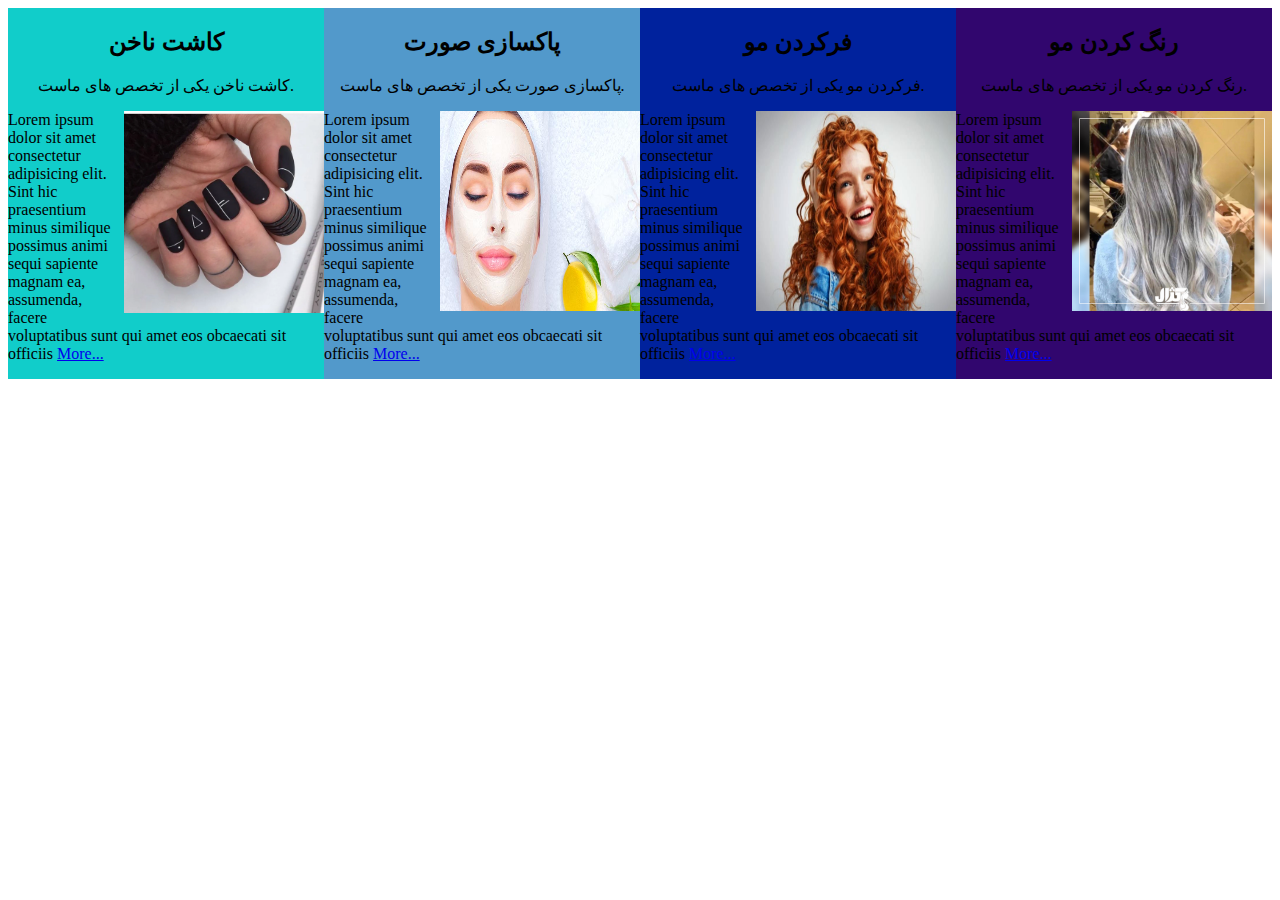
<file: project-1/index.html>
<!DOCTYPE html>
<html lang="en">
<head>
    <meta charset="UTF-8">
    <meta name="viewport" content="width=device-width, initial-scale=1.0">
    <link rel="stylesheet" href="style/style.css">
    <link rel="shortcut icon" href="images/—Pngtree—3d icon of windows programming_13306927.jpg" type="image/x-icon">
    <title>project-1</title>
</head>
<body>
    <div style="background-color: rgb(17, 205, 202);">
        <h2>کاشت ناخن</h2>
        <p class="paragheraf">کاشت ناخن یکی از تخصص های ماست.</p>
        <p>
            <img src="images/black-fake-nails.jpg.webp" alt="kasht Nakhon" width="200px">
            Lorem ipsum dolor sit amet consectetur adipisicing elit. Sint hic praesentium minus similique possimus animi sequi sapiente magnam ea, assumenda, facere voluptatibus sunt qui amet eos obcaecati sit officiis
            <a href="#">More...</a>
        </p>
    </div>
    <div style="background-color: rgba(30, 122, 187, 0.77);">
        <h2>پاکسازی صورت</h2>
        <p class="paragheraf">پاکسازی صورت یکی از  تخصص های ماست.</p>
        <p>
            <img src="images/s6d15s4d2fs6d2f54sdc6.jpg" alt="Packsazy Sorat" width="200px" height="200px">
            Lorem ipsum dolor sit amet consectetur adipisicing elit. Sint hic praesentium minus similique possimus animi sequi sapiente magnam ea, assumenda, facere voluptatibus sunt qui amet eos obcaecati sit officiis
            <a href="#">More...</a>
        </p>
    </div>
    <div style="background-color: rgb(0, 34, 157);">
        <h2>فرکردن مو</h2>
        <p class="paragheraf">فرکردن مو یکی از تخصص های ماست.</p>
        <p>
            <img src="images/فر-درشت-موی-کوتاه.jpg" alt="fer kardan moo" width="200px" height="200px">
            Lorem ipsum dolor sit amet consectetur adipisicing elit. Sint hic praesentium minus similique possimus animi sequi sapiente magnam ea, assumenda, facere voluptatibus sunt qui amet eos obcaecati sit officiis
            <a href="#">More...</a>
        </p>
    </div>
    <div style="background-color: rgb(49, 6, 110);">
        <h2>رنگ کردن مو </h2>
        <p class="paragheraf">رنگ کردن مو یکی از تخصص های ماست.</p>
        <p>
            <img src="images/006Y.jpg" alt="rang kardan moo" width="200px">
            Lorem ipsum dolor sit amet consectetur adipisicing elit. Sint hic praesentium minus similique possimus animi sequi sapiente magnam ea, assumenda, facere voluptatibus sunt qui amet eos obcaecati sit officiis
            <a href="#">More...</a>
        </p>
    </div>    
</body>
</html>
</file>
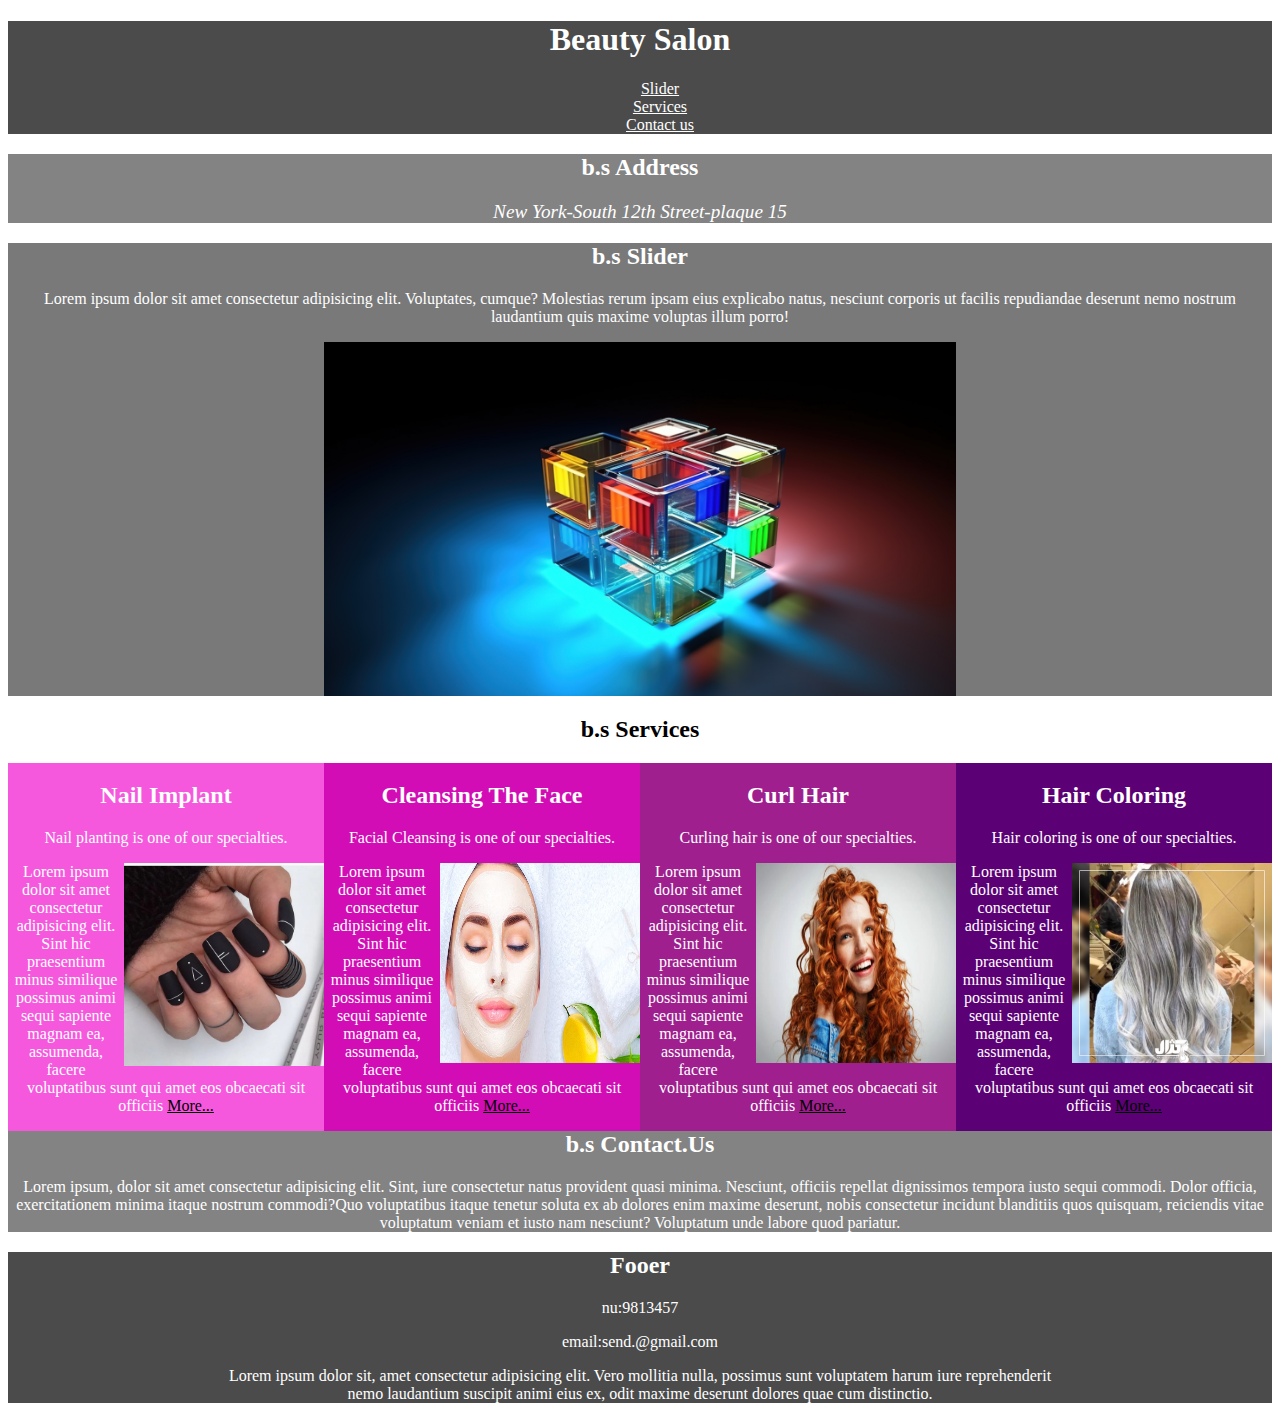
<file: project-2/index.html>
<!DOCTYPE html>
<html lang="en">
<head>
    <meta charset="UTF-8">
    <meta name="viewport" content="width=device-width, initial-scale=1.0">
    <link rel="shortcut icon" href="images/—Pngtree—3d icon of windows programming_13306927.jpg" type="image/x-icon">
    <link rel="stylesheet" href="style/style.css">
    <title>Beauty Salon</title>
</head>
<body>
    <!-- Singele Page -->
    <div style="background-color: rgb(75, 75, 75);">
        <!-- Menu -->
        <h1>Beauty Salon</h1>
        <ul>
            <li>
                <a href="#b.s-Slider">Slider</a>
            </li>
            <li>
                <a href="#b.s-Services">Services</a>
            </li>
            <li>
                <a href="#b.s-Contact us">Contact us</a>
            </li>
        </ul>
    </div>

    <div id="b.s-Address" style="background-color: rgb(131, 131, 131);">
        <!-- b.s Address -->
        <h2>b.s Address</h2>
        <address>
            New York-South 12th Street-plaque 15
        </address>        
    </div>
    <div id="b.s-Slider" style="background-color: rgba(121, 121, 121, 0.999);">
        <!-- b.s Slider  -->
        <h2>b.s Slider</h2>
        <p>Lorem ipsum dolor sit amet consectetur adipisicing elit. Voluptates, cumque? Molestias rerum ipsam eius explicabo natus, nesciunt corporis ut facilis repudiandae deserunt nemo nostrum laudantium quis maxime voluptas illum porro!</p>
        <img src="images/—Pngtree—3d icon of windows programming_13306927.jpg" alt="slider" width="200px" class="img-slider">
    </div>
    <div id="b.s-Services">
        <!-- b.s Services  -->
        <h2 class="Services">b.s Services</h2>
        <div style="background-color: rgb(245, 88, 221);" class="b-s-Images">
            <h2>Nail Implant</h2>
            <p class="paragheraf">Nail planting is one of our specialties.</p>
            <p>
            <img src="images/black-fake-nails.jpg.webp" alt="kasht Nakhon" width="200px">
            Lorem ipsum dolor sit amet consectetur adipisicing elit. Sint hic praesentium minus similique possimus animi sequi sapiente magnam ea, assumenda, facere voluptatibus sunt qui amet eos obcaecati sit officiis
            <a href="#" class="More">More...</a>
            </p>
        </div>
        <div style="background-color: rgba(210, 13, 181, 0.999);" class="b-s-Images">
            <h2>Cleansing The Face</h2>
            <p class="paragheraf">Facial Cleansing is one of our specialties.</p>
            <p>
                <img src="images/s6d15s4d2fs6d2f54sdc6.jpg" alt="Packsazy Sorat" width="200px" height="200px">
                Lorem ipsum dolor sit amet consectetur adipisicing elit. Sint hic praesentium minus similique possimus animi sequi sapiente magnam ea, assumenda, facere voluptatibus sunt qui amet eos obcaecati sit officiis
                <a href="#" class="More">More...</a>
            </p>
        </div>
        <div style="background-color: rgb(158, 31, 141);" class="b-s-Images">
            <h2>Curl Hair</h2>
            <p class="paragheraf">Curling hair is one of our specialties.</p>
            <p>
                <img src="images/فر-درشت-موی-کوتاه.jpg" alt="fer kardan moo" width="200px" height="200px">
                Lorem ipsum dolor sit amet consectetur adipisicing elit. Sint hic praesentium minus similique possimus animi sequi sapiente magnam ea, assumenda, facere voluptatibus sunt qui amet eos obcaecati sit officiis
                <a href="#" class="More">More...</a>
            </p>
        </div>
        <div style="background-color: rgb(92, 1, 117);" class="b-s-Images">
            <h2>Hair Coloring</h2>
            <p class="paragheraf">Hair coloring is one of our specialties.</p>
            <p>
                <img src="images/006Y.jpg" alt="rang kardan moo" width="200px">
                Lorem ipsum dolor sit amet consectetur adipisicing elit. Sint hic praesentium minus similique possimus animi sequi sapiente magnam ea, assumenda, facere voluptatibus sunt qui amet eos obcaecati sit officiis
                <a href="#" class="More">More...</a>
            </p>
        </div>
    </div>

    <div id="b.s-Contact us" style="background-color: rgb(131, 131, 131);">
        <!-- b.s-Contact us -->
        <h2 class="prag">b.s Contact.Us</h2>
        <p>Lorem ipsum, dolor sit amet consectetur adipisicing elit. Sint, iure consectetur natus provident quasi minima. Nesciunt, officiis repellat dignissimos tempora iusto sequi commodi. Dolor officia, exercitationem minima itaque nostrum commodi?</span><span>Quo voluptatibus itaque tenetur soluta ex ab dolores enim maxime deserunt, nobis consectetur incidunt blanditiis quos quisquam, reiciendis vitae voluptatum veniam et iusto nam nesciunt? Voluptatum unde labore quod pariatur.</p>
    </div>

    <footer style="background-color: rgb(75, 75, 75);">
        <!-- Footer  -->
        <h2>Fooer</h2>
        <p>nu:9813457</p>
        <p>email:send.@gmail.com</p>
        <p>Lorem ipsum dolor sit, amet consectetur adipisicing elit. Vero mollitia nulla, possimus sunt voluptatem harum iure reprehenderit  <br> nemo laudantium suscipit animi eius ex, odit maxime deserunt dolores quae cum distinctio.</p>

    </footer>
</body>
</html>
</file>
<file: project-1/style/style.css>
img{
    float: right;
}

div{
    float: left;
    width: 25%;
}

h2{
    text-align: center;
}

.paragheraf{
    text-align: center;
}
</file>
<file: project-2/style/style.css>
h1{
    text-align: center;
    color: white;
}

address{
    text-align: center;
    font-size: larger;
    color: white;
}

.img-slider{
    display: block;
    margin-left: auto;
    margin-right: auto;
    width: 50%;
}

h2{
    text-align: center;
    color: white;
}

 li{
    text-align: center;
    list-style-type: none;
}

a{
    color: white;
}

p{
    text-align: center;
    color: white;
}

.Services{
    color: rgb(0, 0, 0);
}

.b-s-Images{
    float: left;
    width: 25%;
}

.More{
    color: black;
}

.paragheraf{
    color: rgb(255, 255, 255);
}

.b-s-Images img{
    float: right;
}

.prag{
    text-align: center;
    color: white;
}
</file>
